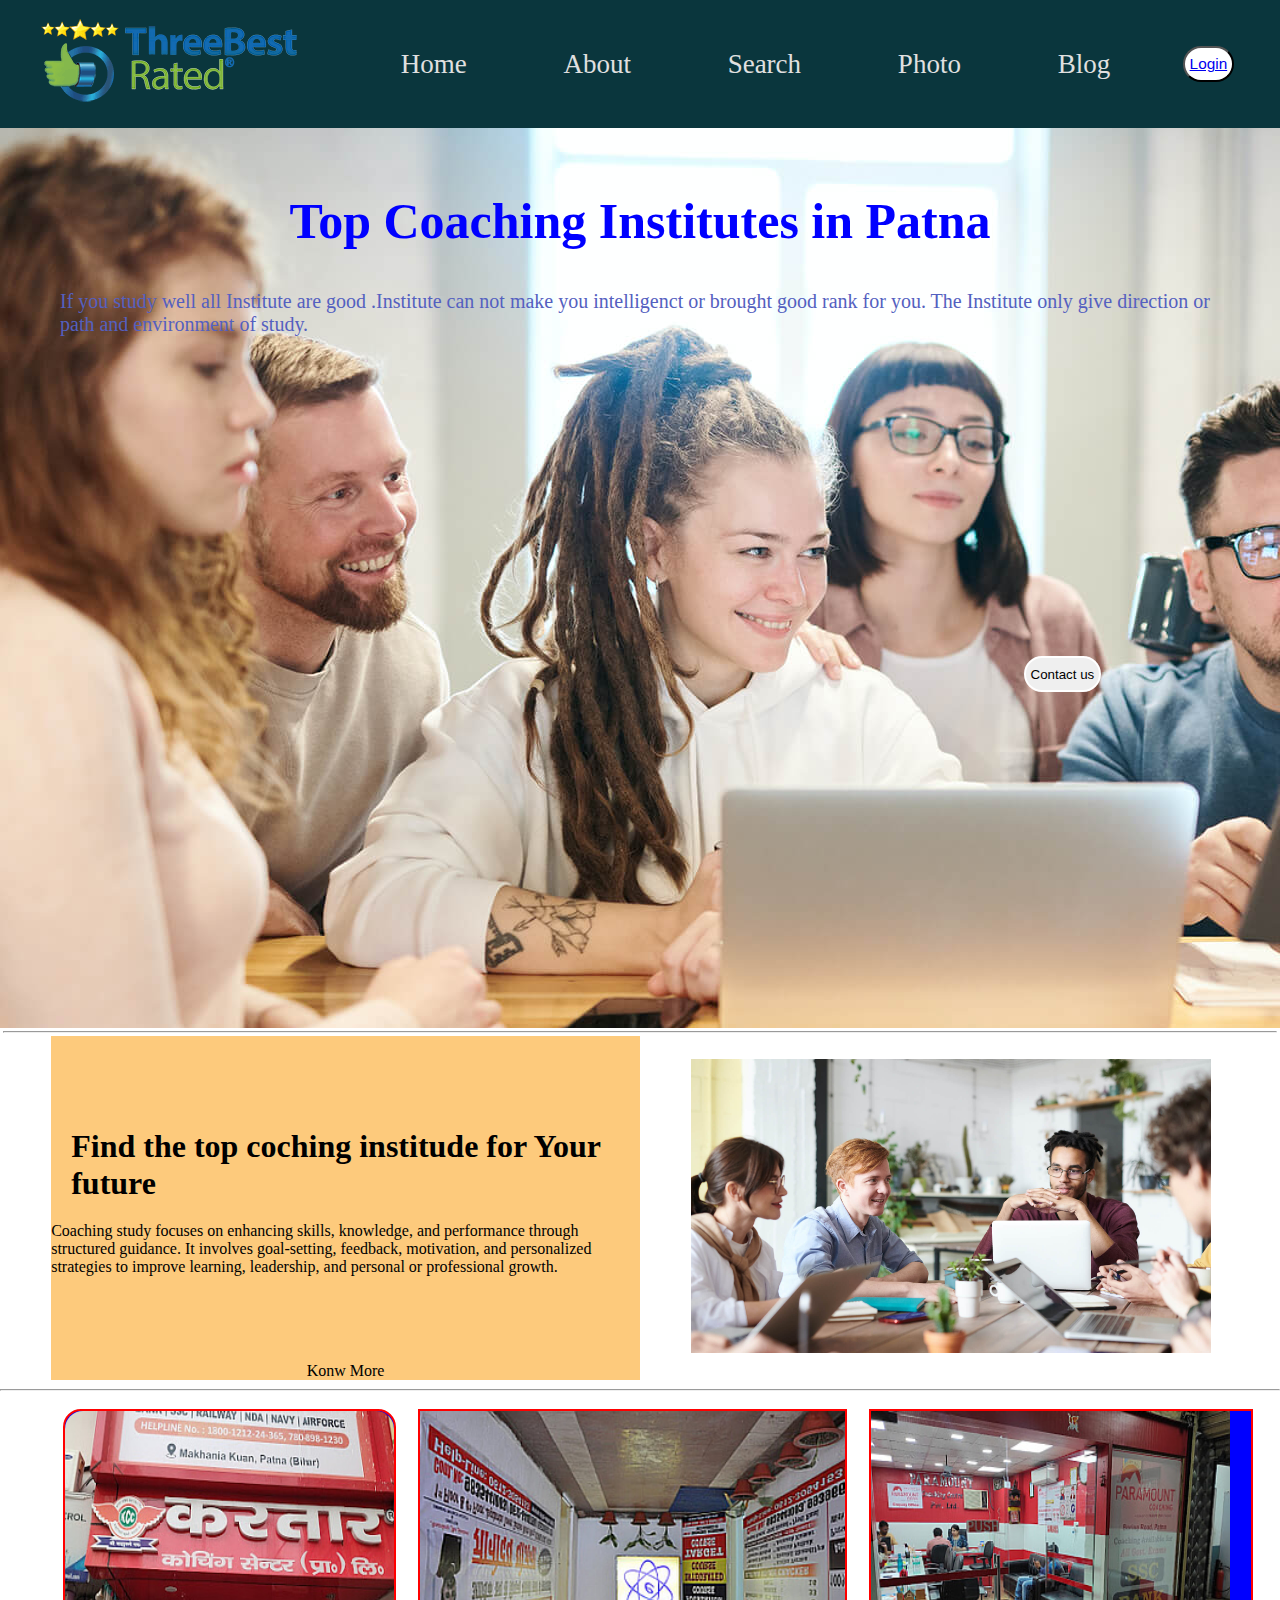
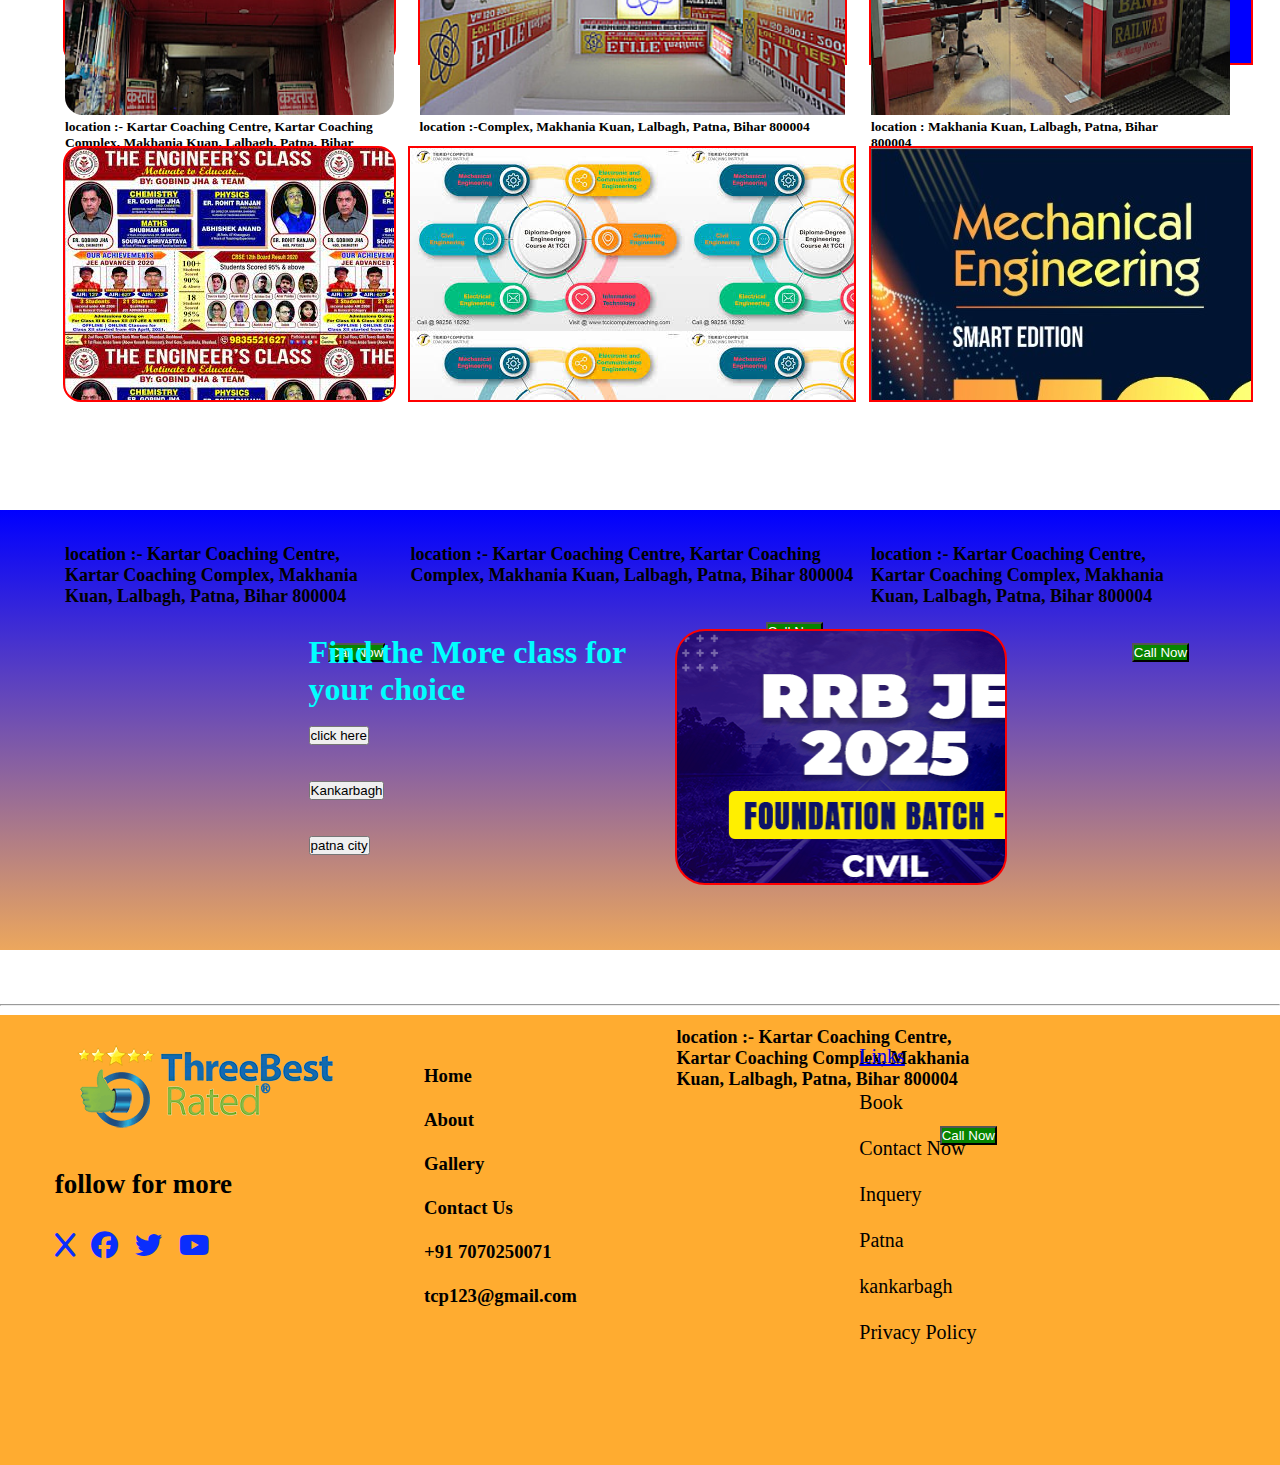
<file: index.html>
<!DOCTYPE html>
<html lang="en">

<head>
    <meta charset="UTF-8">
    <meta name="viewport" content="width=device-width, initial-scale=1.0">
    <title>Top Coaching Institutes in Patna</title>
    <link rel="stylesheet" href="/style.css">
    <link rel="stylesheet" href="/media.css">
    <link rel="stylesheet" href="https://cdnjs.cloudflare.com/ajax/libs/font-awesome/6.7.2/css/all.min.css">

</head>

<body>
    <header>
        <nav>

            <!-- logo -->
            <div class="logo">
                <img src="/img/download (1).png" alt="">
            
            </div>

            <!-- content -->
            <div class="content">
                <a href="index.html" class="box"> Home </a>
                <a href="about.html" class="box"> About </a>
                <a href="about.html" class="box"> Search </a>
                <a href="gal.html" class="box"> Photo </a>
                <a href="signin.html" class="box"> Blog</a>

                <p class="menu"> <i class="fa-solid fa-bars"></i></p>


            </div>
            <div>
                <button class="sign"><a href="/signin.html"> Login </a></button>
            </div>



        </nav>
    </header>
    <main>
        <div class="main">

            <h2 class="top">
                Top Coaching Institutes in Patna
            </h2>

            <p class="top1"> If you study well all Institute are good .Institute can not make you intelligenct or
                brought good rank
                for you. The Institute only give direction or path and
                environment of study.</p>


            <button class=" mbutton"> Contact us</button>
        </div>
    </main>

    <hr style="color: blue; height: 2px;  margin: 3px;">

    <div class="main2">
        <div class="left">
            <h1>
                Find the top coching institude for Your future
            </h1>

            <p class=" a2"> Coaching study focuses on enhancing skills, knowledge, and performance through structured
                guidance. It involves goal-setting, feedback, motivation, and personalized strategies to improve
                learning, leadership, and personal or professional growth.</p>

            <br><br>
            Konw More
        </div>

        <div class="right">
            <img src="/img/hero-carousel-2.jpg" alt="">


        </div>
    </div>
    <hr style="margin-top: 1vh;">

    <div class="b1">



        <div class="box1">

            
<img src="/img/KartarCoachingCentre-Patna-BR.jpeg" height="304vh" width="100%" style="border-radius: 2vh;" alt="">
            <h2 class="k1">
             location :- Kartar Coaching Centre, Kartar Coaching Complex, Makhania Kuan, Lalbagh, Patna, Bihar 800004
            </h2>
            <button class="call"> Call Now</button>
           
          
            
        </div>
        <div class="box2">

            
            <img src="/img/EliteInstitute-Patna-BR.jpeg" height="304vh" width="100%" alt="">
            <h2 class="k1">
                location :-Complex, Makhania Kuan, Lalbagh, Patna, Bihar 800004
               </h2><br>
               <button class="call"> Call Now</button>
               
        
        </div>

        <div class="box3">

            <img src="/img/ParamountCoachingCentrePvtLtd-Patna-BR.jpeg" height="304vh" width="110%" alt="">
            <h2 class="k1">
                
                location : Makhania Kuan, Lalbagh, Patna, Bihar 800004
               </h2><br>
               <button class="call"> Call Now</button>
            
               


        </div>

    </div>

    <div class="b12">

        <div class="boxa">
            <h2 class="k2">
                location :- Kartar Coaching Centre, Kartar Coaching Complex, Makhania Kuan, Lalbagh, Patna, Bihar 800004
               </h2>
               <button class="calla"> Call Now</button>

        </div>
        <div class="boxb">
            <h2 class="k2">
                location :- Kartar Coaching Centre, Kartar Coaching Complex, Makhania Kuan, Lalbagh, Patna, Bihar 800004
               </h2>
               <button class="calla"> Call Now</button>
        </div>
        <div class="boxc">
            <h2 class="k2">
                location :- Kartar Coaching Centre, Kartar Coaching Complex, Makhania Kuan, Lalbagh, Patna, Bihar 800004
               </h2>
               <button class="calla"> Call Now</button>




        </div>



    </div>


    <div class="b13">

        <div class="boxx">

        <h1 style="color: aqua;">Find the More class for your choice </h2>

        <br>
        <button>click here</button>
        <br>
        <br>
        <br>

        <button>Kankarbagh</button>
        <br>
        <br>
        <br>
      
        <button>patna city</button>


        </div>
        <div class="boxy">

        </div>
        <div class="boxz">
            <h2 class="k2">
                location :- Kartar Coaching Centre, Kartar Coaching Complex, Makhania Kuan, Lalbagh, Patna, Bihar 800004
               </h2>
               <button class="calla"> Call Now</button>



        </div>
    </div>
    <br>
    <br>
    <br>
    <hr>
    <div class="ff">

        <div class="f1">

            <img src="/img/download (1).png" alt="">
            <br>
            <br>

            <h3 class="ft">
               follow for more
                <br>
                <br>
                <div class="ft1"> 
                <i class="fa-solid fa-x"></i>
                <i class="fa-brands fa-facebook"></i>
                <i class="fa-brands fa-twitter"></i>
                <i class="fa-brands fa-youtube"></i>
            </div>

            </h3>

        </div>

        <div class="f2">
            <h3> Home
                <br>
                <br>

                About
                <br>
                <br>

                Gallery<br><br>
                Contact Us
                <br><br>

                +91 7070250071
                <br><br>

                tcp123@gmail.com
            </h3>


        </div>
        <div class="f3">
            <a href="https://www.kartarcoachingcentre.com/" target="_blank"> Links </a>
            <br>
            <br>
            Book
            <br>
            <br>
            Contact Now
            <br>
            <br>
            Inquery
            <br>
            <br>
            Patna
            <br>
            <br>
            kankarbagh
            <br>
            <br>
            Privacy Policy


        </div>

    </div>



</body>

</html>
</file>
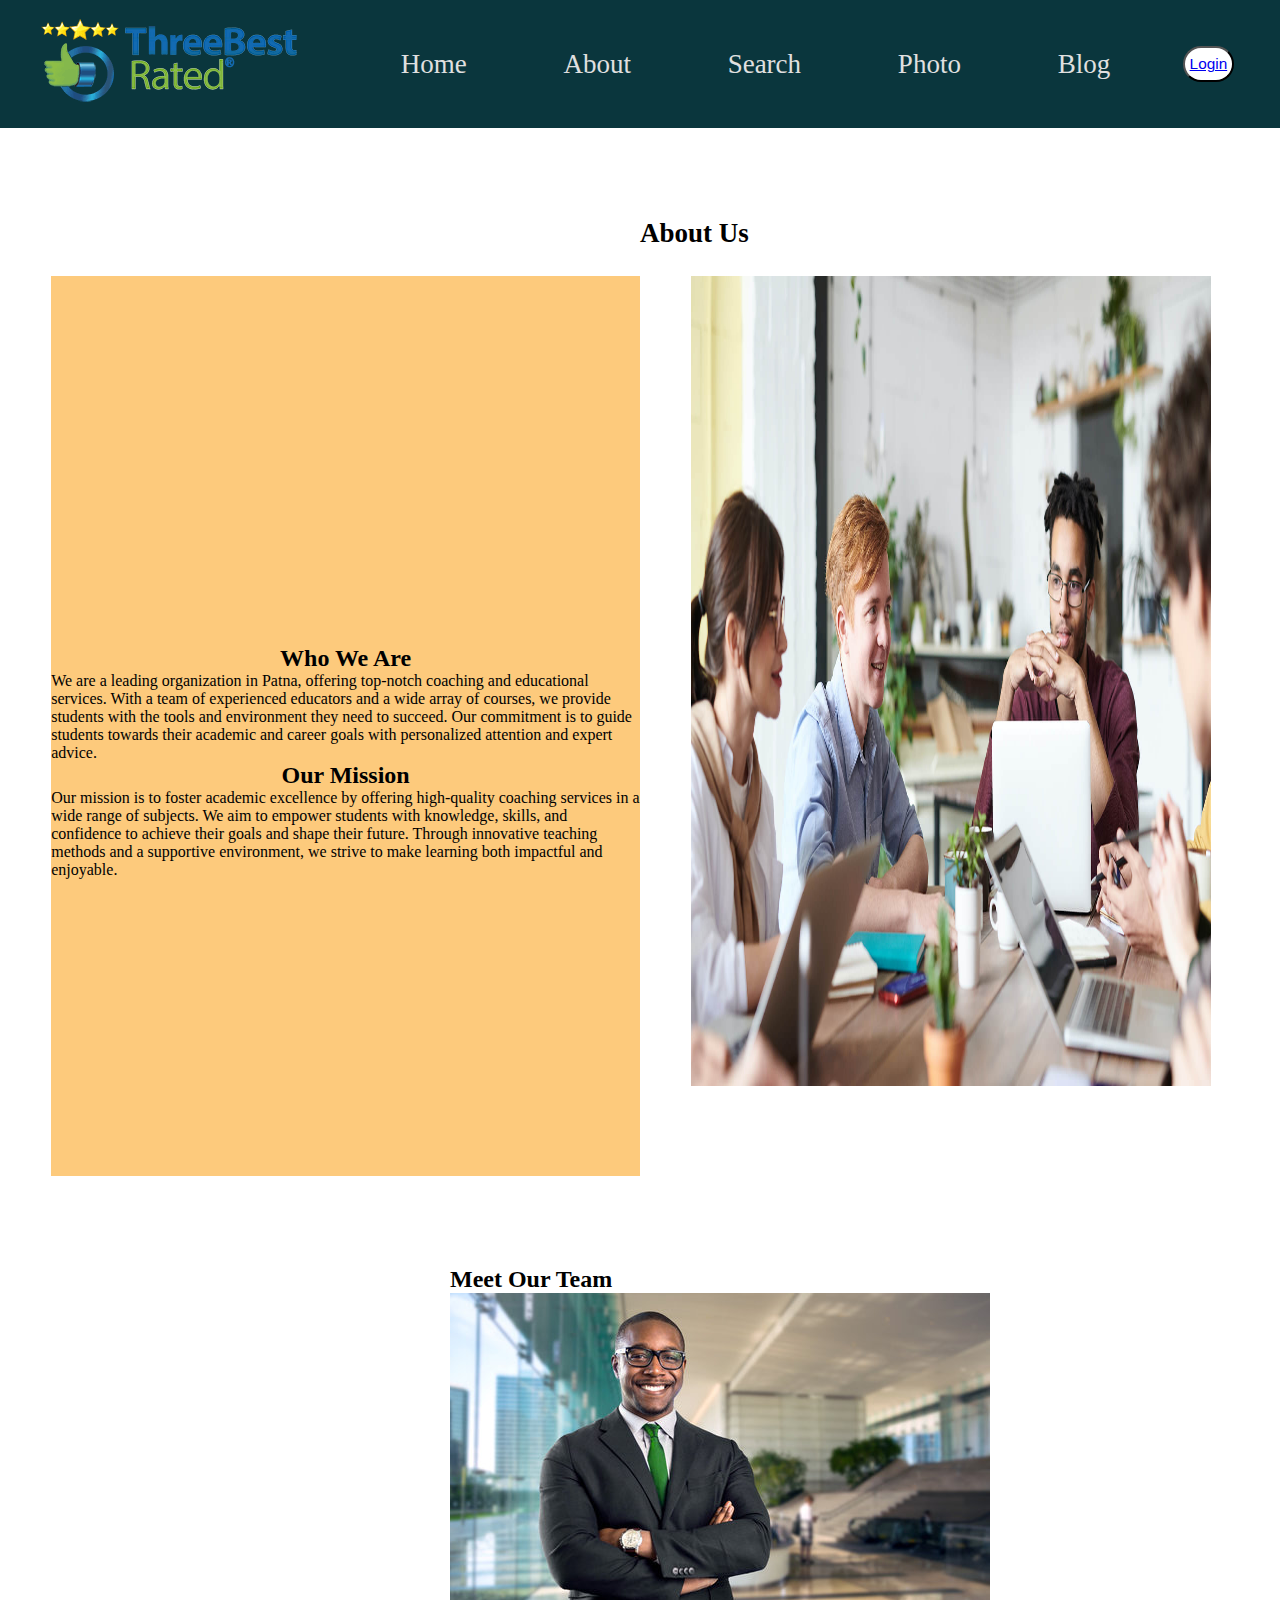
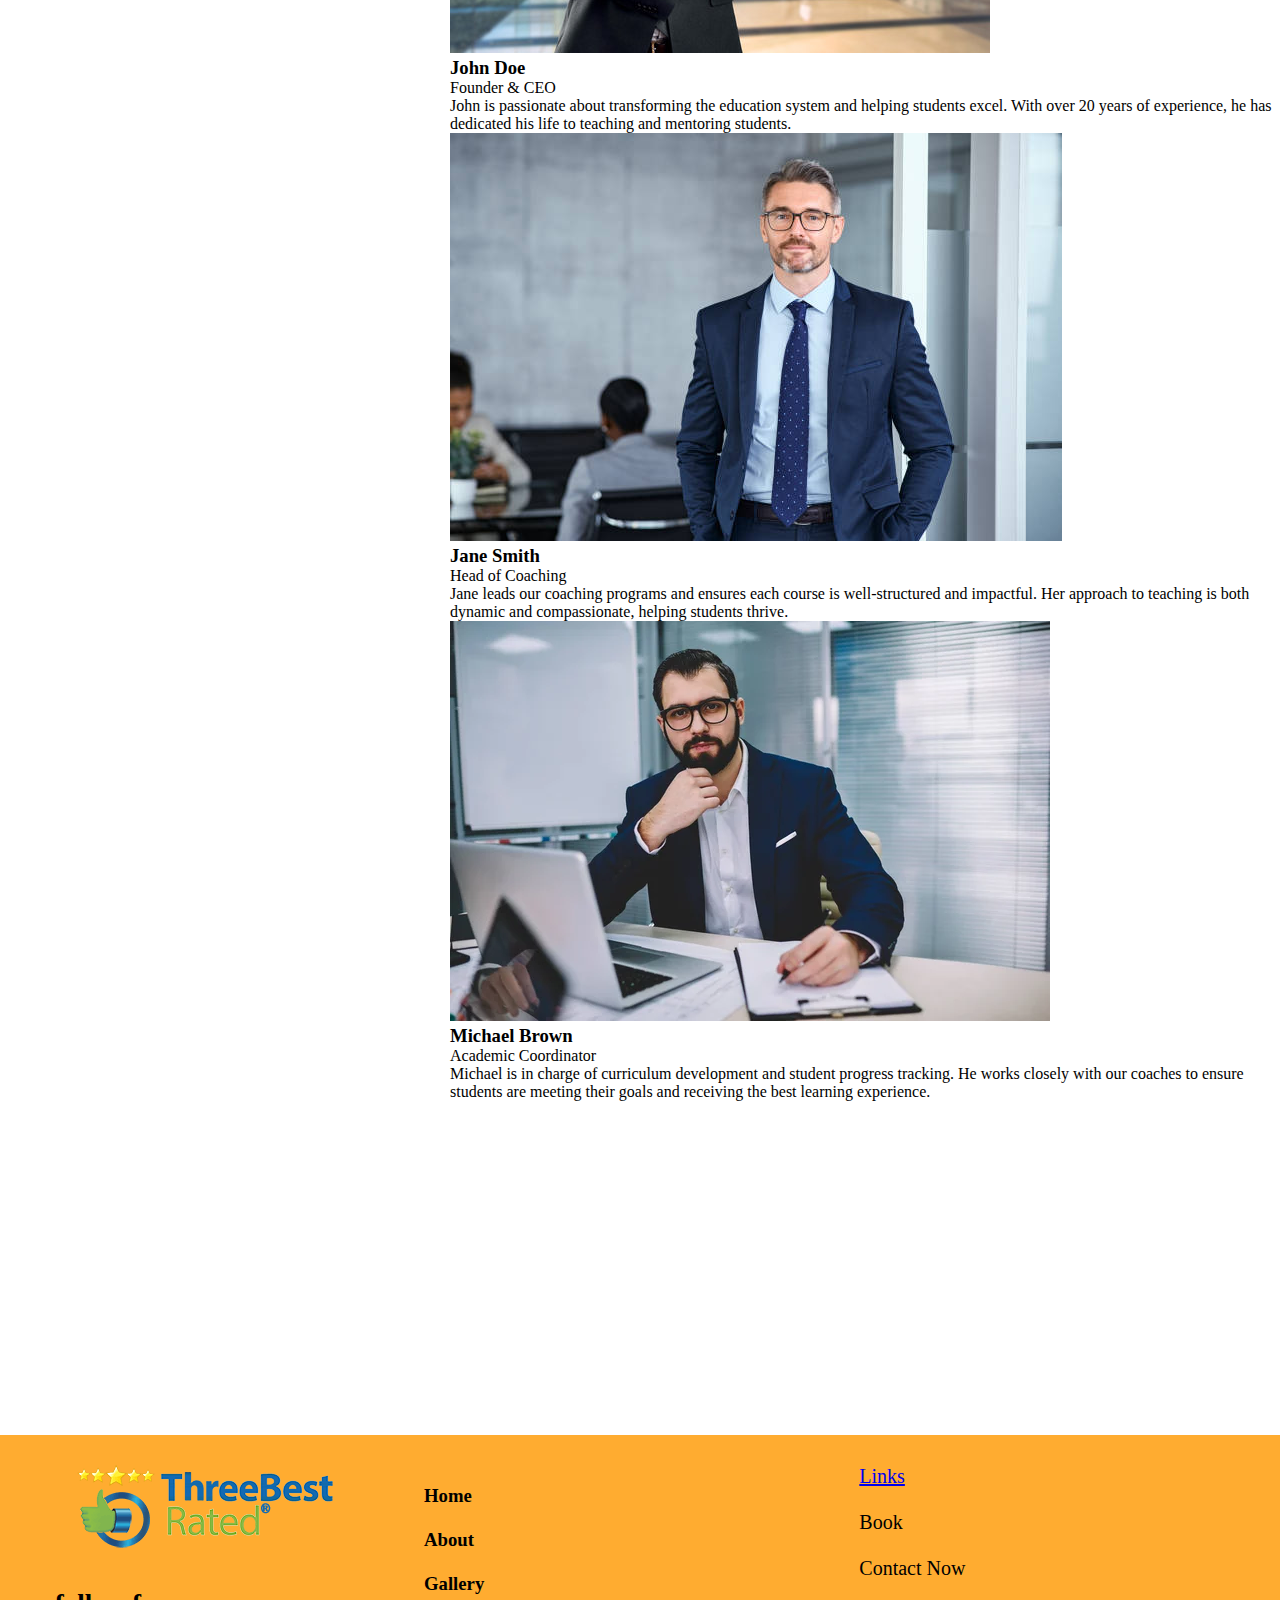
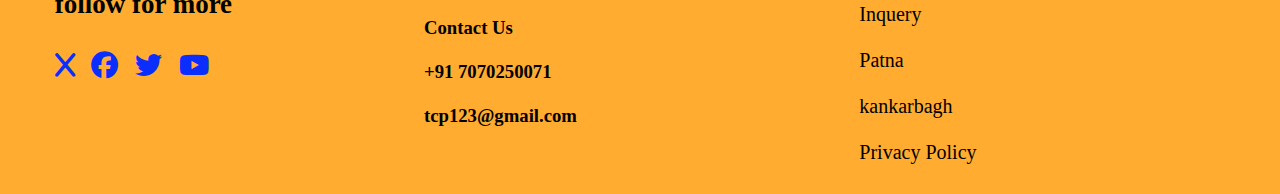
<file: about.html>
<!DOCTYPE html>
<html lang="en">

<head>
    <meta charset="UTF-8">
    <meta name="viewport" content="width=device-width, initial-scale=1.0">
    <title>About Us</title>
    <link rel="stylesheet" href="/style.css">
    <link rel="stylesheet" href="https://cdnjs.cloudflare.com/ajax/libs/font-awesome/6.7.2/css/all.min.css">
    <link rel="stylesheet" href="/media.css">
</head>

<body>
    <header>
        <nav>

            <!-- logo -->
            <div class="logo">
                <img src="/img/download (1).png" alt="">

            </div>

            <!-- content -->
            <div class="content">
                <a href="index.html" class="box"> Home </a>
                <a href="about.html" class="box"> About </a>
                <a href="about.html" class="box"> Search </a>
                <a href="gal.html" class="box"> Photo </a>
                <a href="signin.html" class="box"> Blog</a>

                <p class="menu"> <i class="fa-solid fa-bars"></i></p>


            </div>



            <div>
                <button class="sign"><a href="/signin.html"> Login </a></button>
            </div>



        </nav>
    </header>

    <main>
        <section class="about-us">
            <h1 class="about-text">About Us</h1>
            <div class="about-content">
                <div class="left">
                    <h2>Who We Are</h2>
                    <p>We are a leading organization in Patna, offering top-notch coaching and educational services.
                        With a team of experienced educators and a wide array of courses, we provide students with the
                        tools and environment they need to succeed. Our commitment is to guide students towards their
                        academic and career goals with personalized attention and expert advice.</p>
                    <h2>Our Mission</h2>
                    <p>Our mission is to foster academic excellence by offering high-quality coaching services in a wide
                        range of subjects. We aim to empower students with knowledge, skills, and confidence to achieve
                        their goals and shape their future. Through innovative teaching methods and a supportive
                        environment, we strive to make learning both impactful and enjoyable.</p>
                </div>
                <div class="right">
                    <img src="/img/hero-carousel-2.jpg" alt="Education Image">
                </div>
            </div>
        </section>

        <section class="our-team">
            <h2>Meet Our Team</h2>
            <div class="team-members">
                <div class="team-member">
                    <img src="/img/team.jpg" alt="Team Member 1">
                    <h3>John Doe</h3>
                    <p>Founder & CEO</p>
                    <p>John is passionate about transforming the education system and helping students excel. With over
                        20 years of experience, he has dedicated his life to teaching and mentoring students.</p>
                </div>
                <div class="team-member">
                    <img src="/img/team2.jpg" alt="Team Member 2">
                    <h3>Jane Smith</h3>
                    <p>Head of Coaching</p>
                    <p>Jane leads our coaching programs and ensures each course is well-structured and impactful. Her
                        approach to teaching is both dynamic and compassionate, helping students thrive.</p>
                </div>
                <div class="team-member">
                    <img src="/img/team3.jpg" alt="Team Member 3">
                    <h3>Michael Brown</h3>
                    <p>Academic Coordinator</p>
                    <p>Michael is in charge of curriculum development and student progress tracking. He works closely
                        with our coaches to ensure students are meeting their goals and receiving the best learning
                        experience.</p>
                </div>
            </div>
        </section>
    </main>
    </div><br>
    <div class="footer">
        <div class="ff">

            <div class="f1">

                <img src="/img/download (1).png" alt="">
                <br>
                <br>

                <h3 class="ft">
                    follow for more
                    <br>
                    <br>
                    <div class="ft1">
                        <i class="fa-solid fa-x"></i>
                        <i class="fa-brands fa-facebook"></i>
                        <i class="fa-brands fa-twitter"></i>
                        <i class="fa-brands fa-youtube"></i>
                    </div>

                </h3>

            </div>

            <div class="f2">
                <h3> Home
                    <br>
                    <br>

                    About
                    <br>
                    <br>

                    Gallery<br><br>
                    Contact Us
                    <br><br>

                    +91 7070250071
                    <br><br>

                    tcp123@gmail.com
                </h3>


            </div>
            <div class="f3">
                <a href="https://www.kartarcoachingcentre.com/" target="_blank"> Links </a>
                <br>
                <br>
                Book
                <br>
                <br>
                Contact Now
                <br>
                <br>
                Inquery
                <br>
                <br>
                Patna
                <br>
                <br>
                kankarbagh
                <br>
                <br>
                Privacy Policy


            </div>

        </div>

    </div>

</body>

</html>
</file>
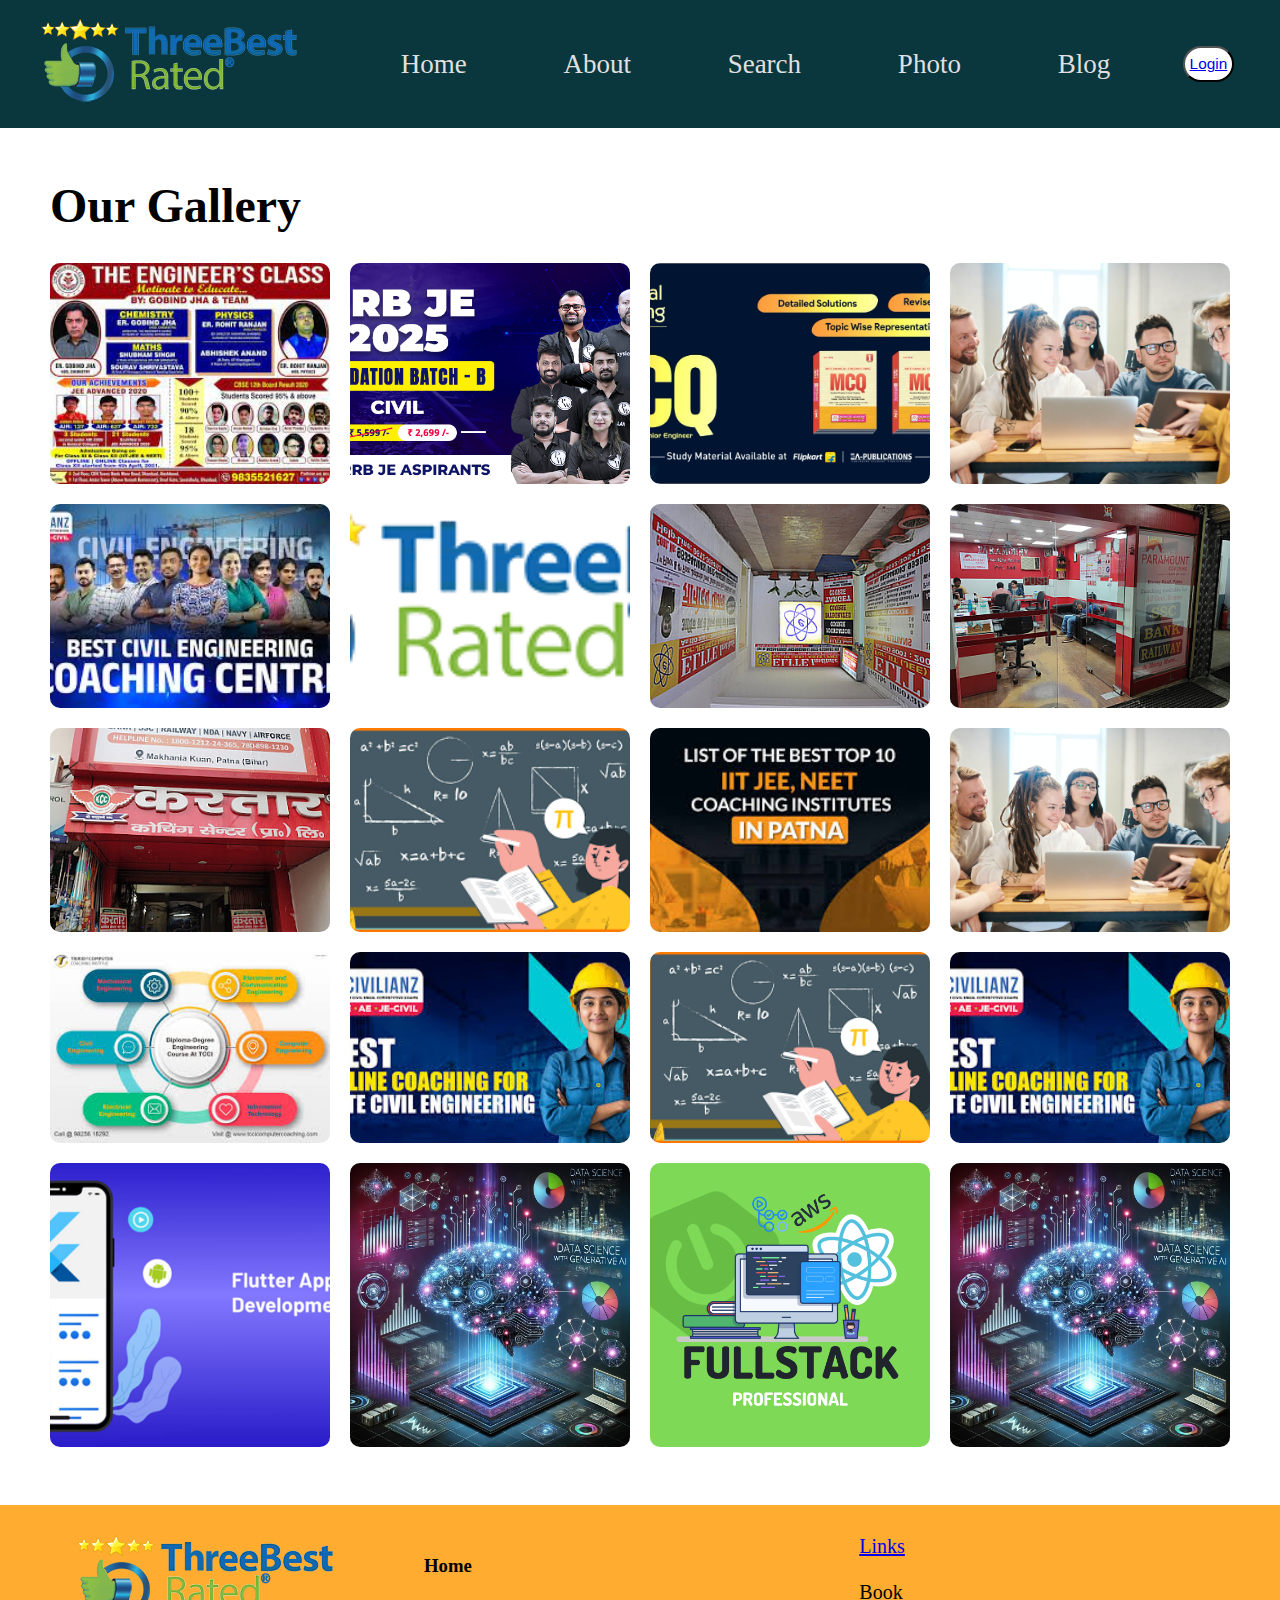
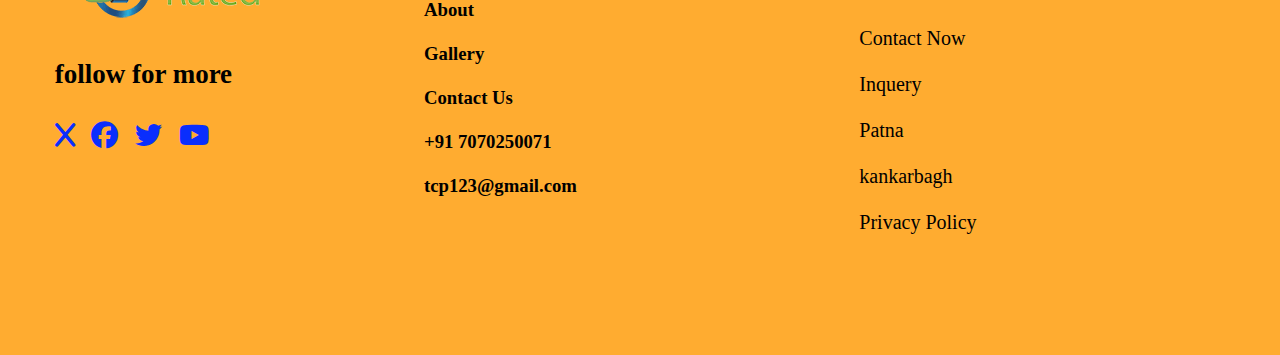
<file: gal.html>
<!DOCTYPE html>
<html lang="en">

<head>
    <meta charset="UTF-8">
    <meta name="viewport" content="width=device-width, initial-scale=1.0">
    <title>Gallery</title>
    <link rel="stylesheet" href="/style.css">
    <link rel="stylesheet" href="https://cdnjs.cloudflare.com/ajax/libs/font-awesome/6.7.2/css/all.min.css">
    <link rel="stylesheet" href="/media.css">
</head>

<body>
    <header>
        <nav>

            <!-- logo -->
            <div class="logo">
                <img src="/img/download (1).png" alt="">
            
            </div>

            <!-- content -->
            <div class="content">
                <a href="index.html" class="box"> Home </a>
                <a href="about.html" class="box"> About </a>
                <a href="about.html" class="box"> Search </a>
                <a href="gal.html" class="box"> Photo </a>
                <a href="signin.html" class="box"> Blog</a>

                <p class="menu"> <i class="fa-solid fa-bars"></i></p>


            </div>


            <!-- longin -->
            <!-- <div class="fab-icon">
                <i class="fa-solid fa-x"></i>
                <i class="fa-brands fa-facebook"></i>
                <i class="fa-brands fa-twitter"></i>
                <i class="fa-brands fa-youtube"></i>

            </div> -->
            <div>
                <button class="sign"><a href="/signin.html"> Login </a></button>
            </div>



        </nav>
    </header>

    <main>
        <section class="gallery">
            <h1>Our Gallery</h1>
            <div class="gallery-grid">
                <div class="gallery-item">
                    <img src="/img/c10.jpg" alt="Gallery Image 1">
                </div>
                <div class="gallery-item">
                    <img src="/img/c11.png" alt="Gallery Image 2">
                </div>
                <div class="gallery-item">
                    <img src="/img/c12.jpg" alt="Gallery Image 3">
                </div>
                <div class="gallery-item">
                    <img src="/img/hero-carousel-1 (1).jpg" alt="Gallery Image 3">
                </div>
                <div class="gallery-item">
                    <img src="/img/c7.jpg" alt="Gallery Image 3">
                </div>
                <div class="gallery-item">
                    <img src="/img/download (1).png" alt="Gallery Image 3">
                </div>
                <div class="gallery-item">
                    <img src="/img/EliteInstitute-Patna-BR.jpeg" alt="Gallery Image 3">
                </div>
                <div class="gallery-item">
                    <img src="/img/ParamountCoachingCentrePvtLtd-Patna-BR.jpeg" alt="Gallery Image 3">
                </div>
                <div class="gallery-item">
                    <img src="/img/KartarCoachingCentre-Patna-BR.jpeg" alt="Gallery Image 3">
                </div>
                <div class="gallery-item">
                    <img src="/img/c5.png" alt="Gallery Image 3">
                </div>
                <div class="gallery-item">
                    <img src="/img/c4.jpg" alt="Gallery Image 3">
                </div>
                <div class="gallery-item">
                    <img src="/img/hero-carousel-1 (1).jpg" alt="Gallery Image 3">
                </div>
                <div class="gallery-item">
                    <img src="/img/c9.jpg" alt="Gallery Image 3">
                </div> 
                <div class="gallery-item">
                    <img src="/img/c6.jpg" alt="Gallery Image 3">
                </div>
                <div class="gallery-item">
                    <img src="/img/c5.png" alt="Gallery Image 3">
                </div>
                <div class="gallery-item">
                    <img src="/img/c6.jpg" alt="Gallery Image 3">
                </div>
                <div class="gallery-item">
                    <img src="/img/flutter_dev.png" alt="Gallery Image 3">
                </div>
                <div class="gallery-item">
                    <img src="/img/data_science_ai.jpg" alt="Gallery Image 3">
                </div>
                <div class="gallery-item">
                    <img src="/img/full_stack_dev.png" alt="Gallery Image 3">
                </div>
                <div class="gallery-item">
                    <img src="/img/data_science_ai.jpg" alt="Gallery Image 3">
                </div>

                <!-- Add more gallery images here -->
            </div>
        </section>
    </main>

    <br>
    <br>
    <br>
    <br>
    <br>
    <br>
    <br>
    <br>
    <br>
    <br>
    <br>
    <br>
    <br>
    <br>
    <br>
    <br>
    <br>
    <br>
    <br>
    <br>
    <br>
    <br>
    <br>
    <br>
    <br>
    <br>

    </div>
    <div class="ff">

        <div class="f1">
    
            <img src="/img/download (1).png" alt="">
            <br>
            <br>
    
            <h3 class="ft">
               follow for more
                <br>
                <br>
                <div class="ft1"> 
                <i class="fa-solid fa-x"></i>
                <i class="fa-brands fa-facebook"></i>
                <i class="fa-brands fa-twitter"></i>
                <i class="fa-brands fa-youtube"></i>
            </div>
    
            </h3>
    
        </div>
    
        <div class="f2">
            <h3> Home
                <br>
                <br>
    
                About
                <br>
                <br>
    
                Gallery<br><br>
                Contact Us
                <br><br>
    
                +91 7070250071
                <br><br>
    
                tcp123@gmail.com
            </h3>
    
    
        </div>
        <div class="f3">
            <a href="https://www.kartarcoachingcentre.com/" target="_blank"> Links </a>
            <br>
            <br>
            Book
            <br>
            <br>
            Contact Now
            <br>
            <br>
            Inquery
            <br>
            <br>
            Patna
            <br>
            <br>
            kankarbagh
            <br>
            <br>
            Privacy Policy
    
    
        </div>
</body>

</html>
</file>
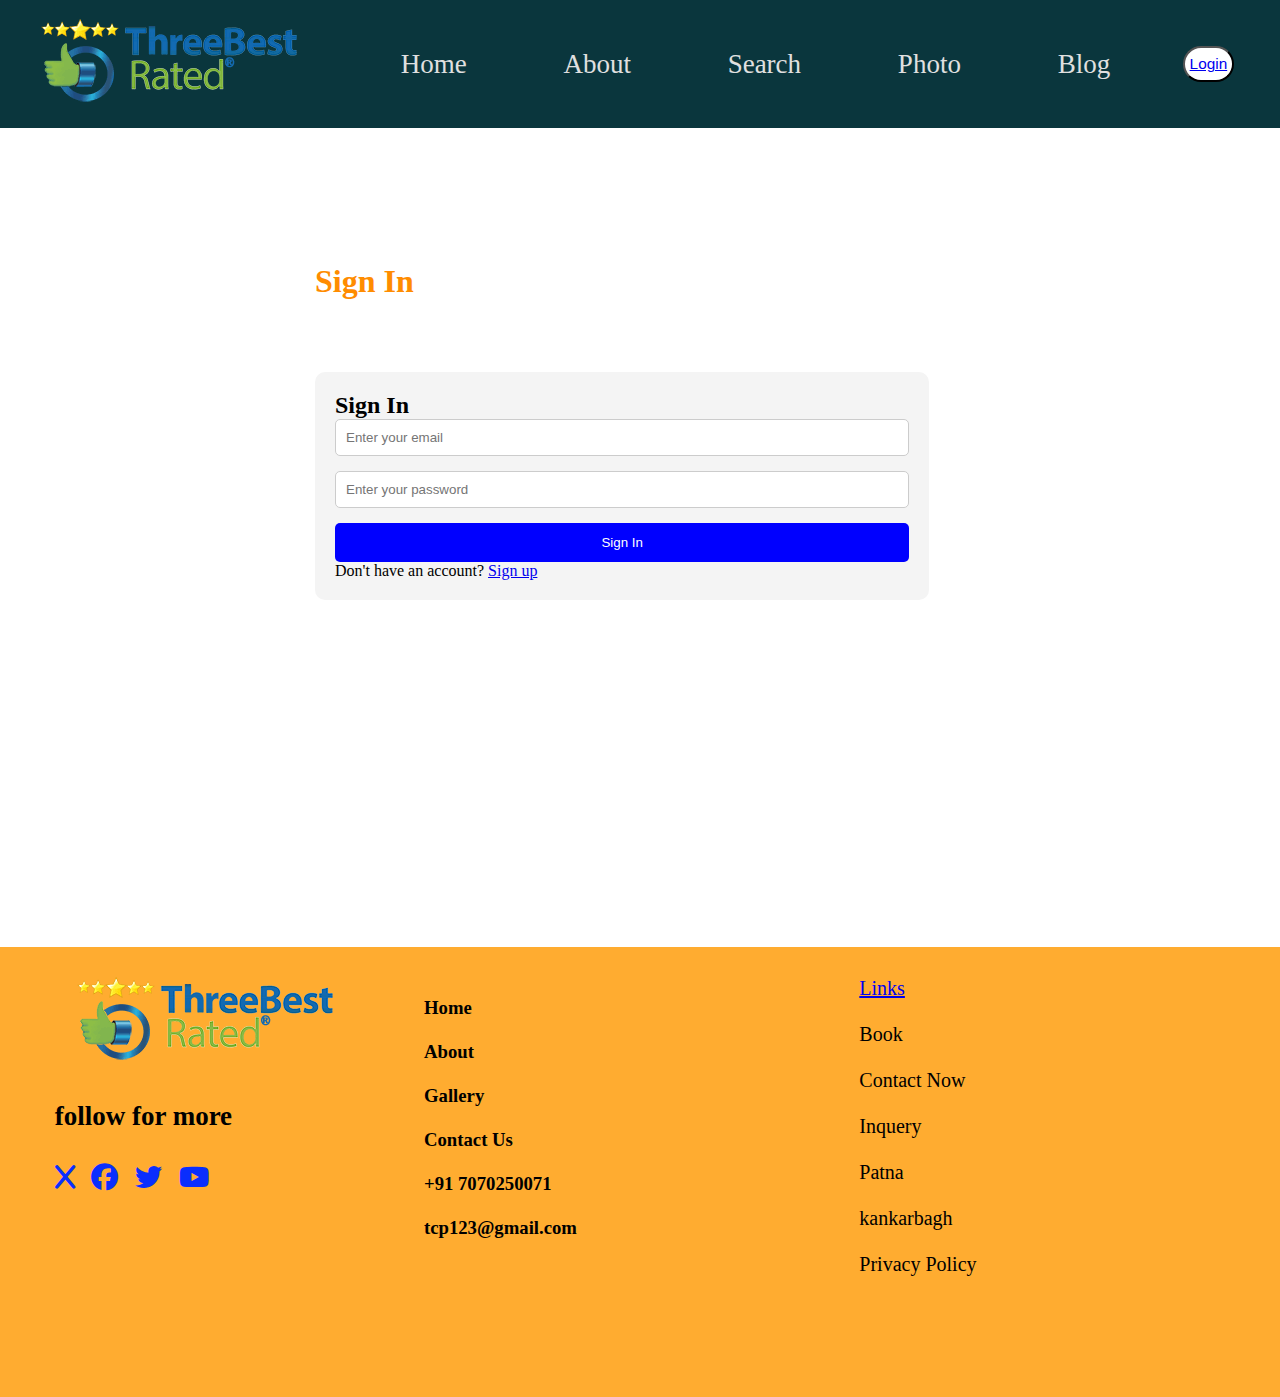
<file: signin.html>
<!DOCTYPE html>
<html lang="en">

<head>
    <meta charset="UTF-8">
    <meta name="viewport" content="width=device-width, initial-scale=1.0">
    <title>Sign In / Sign Up</title>
    <link rel="stylesheet" href="/style.css">
    <link rel="stylesheet" href="https://cdnjs.cloudflare.com/ajax/libs/font-awesome/6.7.2/css/all.min.css">
</head>

<body>
    <header>
        <nav>

            <!-- logo -->
            <div class="logo">
                <img src="/img/download (1).png" alt="">
            
            </div>

            <!-- content -->
            <div class="content">
                <a href="index.html" class="box"> Home </a>
                <a href="about.html" class="box"> About </a>
                <a href="about.html" class="box"> Search </a>
                <a href="gal.html" class="box"> Photo </a>
                <a href="signin.html" class="box"> Blog</a>

                <p class="menu"> <i class="fa-solid fa-bars"></i></p>


            </div>

            <div>
                <button class="sign"><a href="/signin.html"> Login </a></button>
            </div>



        </nav>
    </header>

    <main class="up">
       
            <h1 style="color: rgb(255, 140, 0);">Sign In </h1>
            <br>
            <br>
            <br>
            <br>

           
                <div class="form-container">
                    <form action="/signin" method="POST">
                        <h2>Sign In</h2>
                        <input type="email" name="email" placeholder="Enter your email" required>
                        <input type="password" name="password" placeholder="Enter your password" required>
                        <button type="submit">Sign In</button>
                        <p>Don't have an account? <a href="signup.html">Sign up</a></p>
                    </form>
                </div>


                
      
       
    </main>

    </div>
    <div class="ff">

        <div class="f1">

            <img src="/img/download (1).png" alt="">
            <br>
            <br>

            <h3 class="ft">
               follow for more
                <br>
                <br>
                <div class="ft1"> 
                <i class="fa-solid fa-x"></i>
                <i class="fa-brands fa-facebook"></i>
                <i class="fa-brands fa-twitter"></i>
                <i class="fa-brands fa-youtube"></i>
            </div>

            </h3>

        </div>

        <div class="f2">
            <h3> Home
                <br>
                <br>

                About
                <br>
                <br>

                Gallery<br><br>
                Contact Us
                <br><br>

                +91 7070250071
                <br><br>

                tcp123@gmail.com
            </h3>


        </div>
        <div class="f3">
            <a href="https://www.kartarcoachingcentre.com/" target="_blank"> Links </a>
            <br>
            <br>
            Book
            <br>
            <br>
            Contact Now
            <br>
            <br>
            Inquery
            <br>
            <br>
            Patna
            <br>
            <br>
            kankarbagh
            <br>
            <br>
            Privacy Policy


        </div>

    </div>
</body>

</html>
</file>
<file: style.css>
*{
    margin: 0;
    padding: 0;
    box-sizing: border-box;
}
html, body{

    height: 100%;
    width: 100%;

  
}



nav{
    display: flex;
    align-items: center;
    justify-content: center;
    padding: 10px;
    justify-content: space-between;
    background-color: #0a363d;
    overflow: hidden;


}
i{

    margin-right: 10px;
    color: rgb(10, 46, 253);

}

i:hover{

    color: wheat;
    font-size: px;
    cursor: pointer;
}
.logo{
    height: 2vh;
   
   cursor: pointer;
   padding: 1vh;
   padding-bottom: 11vh;
   
}

.logo:hover{
display: block;
}
.box{
    display: inline;
    text-decoration: none;
    padding: 5vh;
    color: rgb(224, 224, 224);
    justify-content: space-around;
    font-size: 3vh;
 
}

.box:hover {

color: black;
border: 2px solid rgb(22, 5, 119);
   border-radius: 2vh;
   font-size: 4vh;
   background-color: white;
   height: 2vh;
   width: 4vw;

}

.menu{
    display: none;
}


.fab-icon{

   margin-right: -20vh;
 background-color: rgb(255, 255, 255);
   font-size: 3vh;

}

.sign{
 height: 4vh;
 width: 4vw;
    border-radius: 3vh;
    background-color: rgb(255, 255, 255);
    font-size: 1.2vmax;
    color: rgb(76, 48, 0);
    text-decoration: none;
    margin-right: 4vh;
}

.sign:hover{
    height: 10vh;
    width: 12vh;
    color: rgb(255, 255, 255);
    background-image: linear-gradient(to left, rgb(180, 137, 137), rgb(251, 190, 59));
    font-size:4vh ;
    text-decoration: none;

}




main{

    height: 100%;
    width: 100%;
    
}
.main{
    background-image: url(/img/hero-carousel-1\ \(1\).jpg);
    height: 100%;
    width: 100%;
}

.top{
    display: flex;
    justify-content: center;
    font-size: 50px;
    color: blue;
    align-items: center;
    padding-top: 5vmax;
    
}

h2:hover{

    color: black;
 }

 .top1{

    padding-top: 40px;
    font-size: 20px;
    padding-left: 60px;
    padding-right: 70px;
    display: flex;
    justify-content: center;
    align-items: center;
    color: rgb(84, 96, 192);
 }

 .mbutton{

    height: 4vh;
    width: 6vw;
    border: 2px solid white;

    
    border-radius: 20px;
    align-items: center;
 margin-top: 25%;
 margin-left: 80vmax;

 }

 .mbutton:hover{

    height: 4vh;
    width: 6vw;
    font-size: 2vh;
    color: rgb(243, 243, 243);
    background-color: rgb(25, 11, 178);
    border-color: #f515e9;
    box-shadow: 5px 5px 8px rgb(121, 218, 218);
 }

.main2{

    display: flex;
    justify-content: center;
    align-items: center;
    height: calc(100%-80px);
    width: 100%;


}

.left{

    display: flex;
    justify-content: center;
    align-items: center;
    height: 100%;
    width: 55%;
    flex-direction: column;
    margin-left: 4vmax;
    margin-right: 4vmax;

    background-color: #fdca7c;

}

.left:hover{
    color: blue;
  }

.left h1{

    margin: 20px;
}

.right{

    height: 100%;
    width: 50%;
}

.right img{

    height: 90%;
    width: 90%;
     padding-right: 10px;
}

.a2{

    padding-bottom: 50px;
    color: black;
}

.b1{
    width: 100%;
  
     margin-top: 2vh;
     display: flex;
     justify-content: center;
    align-items: center;
    justify-content: space-between;
}
.box1{
    margin-left: 7vh;
 width: 30%;
    height: 20vmax;
    width: 26vmax;
    background-color: blue;
    border: 2px solid red;
    border-radius: 2vh;
   
   
}



.k1{

    font-size: 1.5vh;
}

.call{
    position: right;
    margin-left: 80%;
    background-color: #078400;
    color: white;
}

.call:hover{

    border-color: #f515e9;
    font-size: 3vh;
    width: 30%;
}


.box2{
    width:calc(40%-5px);
    height: 20vmax;
    background-color: blue;
    border: 2px solid red;
  
}
.box3{
    padding-right: 6vh;
    width: 30%;
margin-right: 3vh;
    height: 20vmax;
  
    background-color: blue;
    border: 2px solid red;
}

.b12{
    
    width: 100%;
  
    margin-top: 2vh;
    display: flex;
    justify-content: center;
   align-items: center;
   justify-content: space-between;
}
.boxa{
margin-top: 7vh;
margin-left: 7vh;
 width: 30%;
    height: 20vmax;
    width: 26vmax;
    background-color: blue;
    border: 2px solid red;
    border-radius: 2vh;
   background-image: url(/img/c10.jpg);
}
.boxb{
    margin-top: 7vh;
    width:calc(35%);
    height: 20vmax;
    background-color: blue;
    border: 2px solid red;
   background-image: url(/img/c9.jpg);
}
.boxc{
    margin-top: 7vh;
    padding-right: 6vh;
    width: 30%;
margin-right: 3vh;
    height: 20vmax;
  
    background-color: blue;
    border: 2px solid red;
   background-image: url(/img/c12.jpg);
  
}

.calla{
    position: right;
    margin-left: 80%;
    background-color: #078400;
    color: white;
    margin-top: 44vh;
}

.calla:hover{

    border-color: #f515e9;
    font-size: 3vh;
    width: 30%;
}

.k2{
    margin-top: 44vh;
    margin-bottom: -40vh;
    font-size: 2vh;

}

.b13{
    width: 100%;
   height: 440px;
    margin-top: 12vh;
    display: flex;
    justify-content: center;
   align-items: center;
   background-image:linear-gradient(  blue,  rgb(236, 167, 93)) ;
   
}


.boxz{
margin-top: 8vh ;
margin-bottom: 2vh;
   height: 20vmax;
   width: 26vmax;
   background-color: blue;
   border: 2px solid red;
   background-image: url(/img/c11.png);
   border-radius: 30px;
}
.boxx{
    margin-top: 7vh;
    padding-left: 2vh;
    margin-left: 2vh;
    width:calc(30%);
    height: 20vmax;
   padding-left: 4vp;

    
}


.f1{


    color: rgb(0, 0, 0);
    font-size: 30px;

}

.ff{
    margin-top: 1vh;
 height: 50%;
 width: 100%;

   padding: 30px;
    background-color: rgb(255, 172, 48);
display: flex;

justify-content: space-around;
  
}

.ft{

    font-size: 3vh;
}

.f2{

    height: 100%;
    width: 30%;
    margin: 20px;
}
.ft1{


color: #b76e00;
}
.f3{

    height: 100%;
    width: 30%;
   font-size: 20px;
}

.f3:hover{
    color: blue;
    cursor: pointer;
} 

@media (max-width: 764px) {
    .price-table {
        flex-direction: column;
    }

    .price-plan {
        width: 100%;
    }

    .form-container {
        flex-direction: column;
    }

    .signin-signup h1 {
        font-size: 2rem;
        margin-bottom: 30px;
    }

    .form-container form {
        width: 100%;
    }

    .about p {
        font-size: 1rem;
        padding: 0 10px;
    }

    .gallery-grid {
        grid-template-columns: 1fr 1fr;
    }
}

.about {
    text-align: center;
    padding: 5vh;
}

.about-text{

    font-size: 3vh;
  padding-top: 10vh;
  padding-left: 50%;
  padding-bottom: 3vh;
}

.about-text:hover{


  color: #f515e9;
  font-size: 4vh;

}


.about-content{

    width: 100%;
    height: 100vh;
    display: flex;
    /* justify-content: center; */
    justify-content: space-around;
}

.left{
    width: 50%;
    padding-top: 8vh;
}
.about h1 {
    font-size: 3rem;
    margin-bottom: 20px;
}

.about p {
    font-size: 1.2rem;
    color: #444;
    line-height: 1.6;

}

/* Gallery Page Styles */
.gallery {
    padding: 50px;
}

.gallery h1 {
    font-size: 3rem;
    margin-bottom: 30px;
}

.gallery-grid {
    display: grid;
    grid-template-columns: repeat(auto-fill, minmax(250px, 1fr));
    gap: 20px;
}

.gallery-item img {
    width: 100%;
    height: 100%;
    object-fit: cover;
    border-radius: 10px;
}




/* Sign In / Sign Up Form Styles */
.signin-signup {
    display: flex;
    justify-content: center;
    padding: 50px;
    align-items: center;
    
}

.up{

    align-items: center;
    margin-left: 35vh;
    margin-top: 15vh;
    margin-bottom: -25vh;
}



form {
    background-color: #f4f4f4;
    padding: 20px;
    border-radius: 10px;
    width: 48%;
    align-items: center;
}

form input {
    padding: 10px;
    margin-bottom: 15px;
    width: 100%;
    border-radius: 5px;
    border: 1px solid #ccc;
}

form button {
    padding: 12px 15px;
    border-radius: 5px;
    background-color: blue;
    color: white;
    width: 100%;
    border: none;
    cursor: pointer;
}

form button:hover {
    background-color: rgb(33, 33, 33);
}

.our-team{

    padding-top: 10vh;
    align-items: center;
    justify-content: center;
    padding-left: 50vh;
}

.footer{
    padding-top: 220vh;

}
</file>
<file: media.css>
@media (max-width: 768px) {


    .box{
        display: none;
        overflow: hidden;
    }
    .menu{
        display: inline;
       
    }

    .main{
      height: 100%;
      width: 100%;
     opacity: 80%;
      
    }

  .top{

      font-size: 4vh;
      font-style: italic;
    color: white;
    }

    .top1{
      color: rgb(42, 17, 202);
      font-weight: bold;
    font-size: 2vh;
    }


 

  button{

    display: none;

  }
.main2{
  flex-direction: column-reverse;
}
  .right{
    width: 100%;
    padding-left: 6vh;
   
  }
  .right:hover{
    background-color: rgb(182, 182, 190);
    }
    
    .left{
    
      font-size: 2vh;
      width: 100%;
      padding: 5vh;
    }
    .left:hover{
      color: blue;
    }
    
    .a2{
    
      text-align: center;
      align-items: center;
      color: rgb(17, 64, 253);
      font-size: 1.5vw;
      padding: 2vh;
    }
    
    .b1{
      
      flex-direction: column;
      margin-top: 8vh;
      
    }
    .box1{
      display: none;
    }
    .box2{
      display: none;

   
    }

    .box3{
      width: 100%;
      margin-top: 5vh;
      height: 8vh;
     gap: 12vh;
  
   
    }

    .b12{
    padding-top: 38vh;
      
      flex-direction: column;

}
.boxa{

  width: 85%;
  margin-right: 2vh;
  margin-left: 2vh;
  height:50vh;



}
.boxb{
  margin-top: 1vh;
  width:90%;
  height:50vh;
    border-radius: 4vh;

}

.boxc{
  margin-top: 1vh;
  padding-right: 6vh;
  margin-right: 2vh;
  margin-left: 2vh;
  width: 90%;
margin-right: 3vh;
  height:50vh;
  border-radius: 3vh;
}


.ff{
  flex-direction: column;
  height: 200vh;
}

.k2{
  display: none;
}
.b13{

  flex-direction: column;

}
.boxx{
  flex-direction: column-reverse;
  width: 100%;

}
.boxz{
  width: 100%;
  height:   100%;
}

h1{
  flex-direction: column;
}



}
</file>
